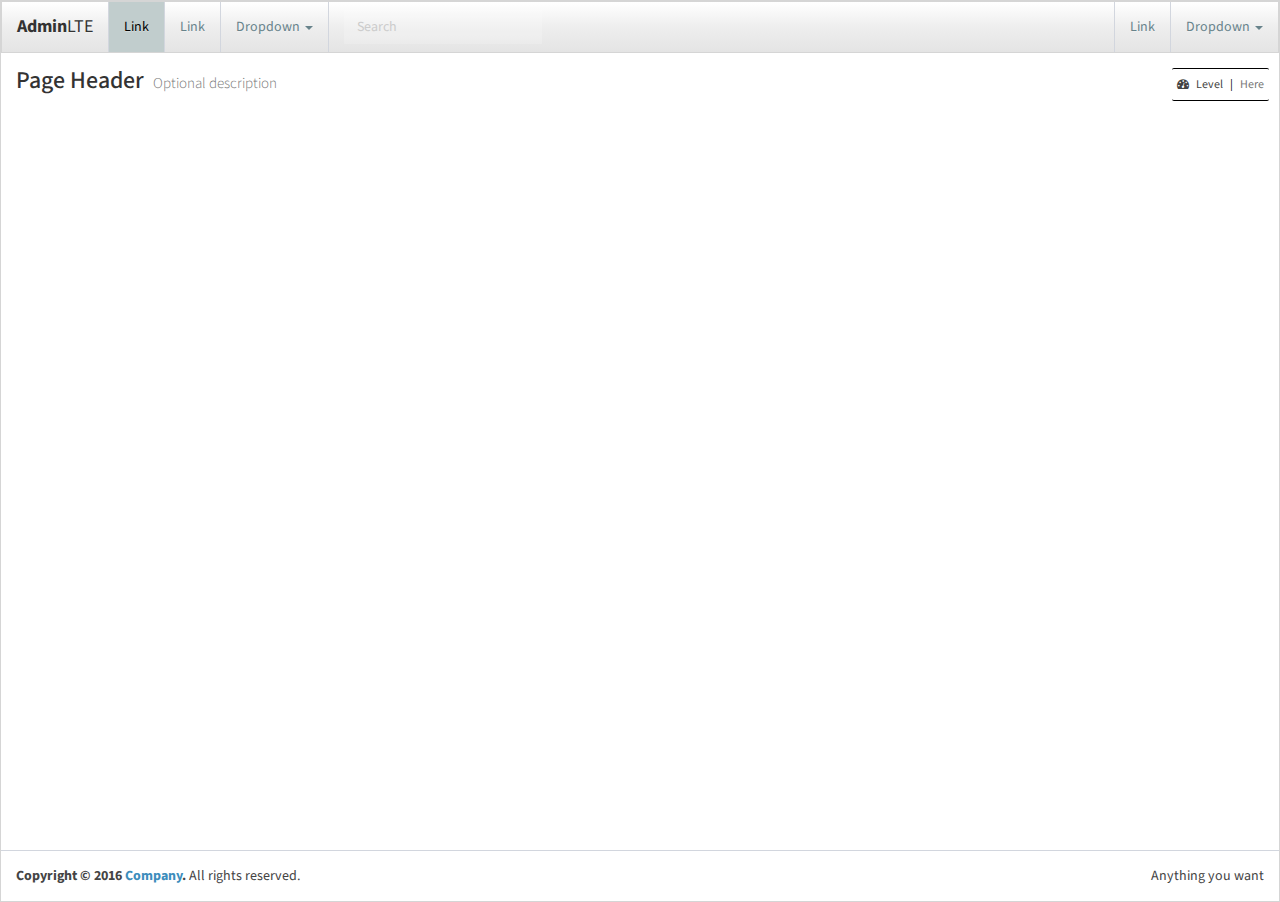
<file: public_html/index2.html>
<!DOCTYPE html>
<!--
This is a starter template page. Use this page to start your new project from
scratch. This page gets rid of all links and provides the needed markup only.
-->
<html>
 <head>
  <meta charset="utf-8">
  <meta http-equiv="X-UA-Compatible" content="IE=edge">
  <title>AdminLTE 2 | Starter</title>
  <!-- Tell the browser to be responsive to screen width -->
  <meta content="width=device-width, initial-scale=1, maximum-scale=1, user-scalable=no" name="viewport">
  <link href="js/libs/twitter-bootstrap/css/bootstrap.min.css" rel="stylesheet" type="text/css"/>
  <!-- Font Awesome -->
  <link href="js/libs/font-awesome/css/font-awesome.min.css" rel="stylesheet" type="text/css"/>
  <!-- Ionicons -->
  <link href="js/libs/ionicons/css/ionicons.min.css" rel="stylesheet" type="text/css"/>
  <!-- Theme style -->
  <!--link href="js/libs/admin-lte/css/AdminLTE.css" rel="stylesheet" type="text/css"/-->
  <link href="css/AdminLTE_custom.css" rel="stylesheet" type="text/css"/>
  
  <!-- AdminLTE Skins. We have chosen the skin-blue for this starter
        page. However, you can choose any other skin. Make sure you
        apply the skin class to the body tag so the changes take effect. -->
  <!--link href="js/libs/admin-lte/css/skins/skin-black.min.css" rel="stylesheet" type="text/css"/-->
  <link href="css/customSkin.css" rel="stylesheet" type="text/css"/>

  <!-- HTML5 Shim and Respond.js IE8 support of HTML5 elements and media queries -->
  <!-- WARNING: Respond.js doesn't work if you view the page via file:// -->
  <!--[if lt IE 9]>
  <script src="https://oss.maxcdn.com/html5shiv/3.7.3/html5shiv.min.js"></script>
  <script src="https://oss.maxcdn.com/respond/1.4.2/respond.min.js"></script>
  <![endif]-->

  <!-- Google Font -->
  <link rel="stylesheet"
        href="https://fonts.googleapis.com/css?family=Source+Sans+Pro:300,400,600,700,300italic,400italic,600italic">
 </head>
 <!--
 BODY TAG OPTIONS:
 =================
 Apply one or more of the following classes to get the
 desired effect
 |---------------------------------------------------------|
 | SKINS         | skin-blue                               |
 |               | skin-black                              |
 |               | skin-purple                             |
 |               | skin-yellow                             |
 |               | skin-red                                |
 |               | skin-green                              |
 |---------------------------------------------------------|
 |LAYOUT OPTIONS | fixed                                   |
 |               | layout-boxed                            |
 |               | layout-top-nav                          |
 |               | sidebar-collapse                        |
 |               | sidebar-mini                            |
 |---------------------------------------------------------|
 -->
 <body class="hold-transition skin-customSkin sidebar-mini layout-top-nav">
  <div class="wrapper">

   <!-- Main Header -->
   <header class="main-header">
    <nav class="navbar navbar-static-top">
     <div class="container-fluid">
      <div class="navbar-header">
       <a href="../../index2.html" class="navbar-brand"><b>Admin</b>LTE</a>
       <button type="button" class="navbar-toggle collapsed" data-toggle="collapse" data-target="#navbar-collapse">
        <i class="fa fa-bars"></i>
       </button>
      </div>

      <!-- Collect the nav links, forms, and other content for toggling -->
      <div class="collapse navbar-collapse" id="navbar-collapse">
       <ul class="nav navbar-nav">
        <li class="active"><a href="#">Link <span class="sr-only">(current)</span></a></li>
        <li><a href="#">Link</a></li>
        <li class="dropdown">
         <a href="#" class="dropdown-toggle" data-toggle="dropdown">Dropdown <span class="caret"></span></a>
         <ul class="dropdown-menu" role="menu">
          <li><a href="#">Action</a></li>
          <li><a href="#">Another action</a></li>
          <li><a href="#">Something else here</a></li>
          <li class="divider"></li>
          <li><a href="#">Separated link</a></li>
          <li class="divider"></li>
          <li><a href="#">One more separated link</a></li>
         </ul>
        </li>
       </ul>
       <form class="navbar-form navbar-left" role="search">
        <div class="form-group">
         <input type="text" class="form-control" id="navbar-search-input" placeholder="Search">
        </div>
       </form>
       <ul class="nav navbar-nav navbar-right">
        <li><a href="#">Link</a></li>
        <li class="dropdown">
         <a href="#" class="dropdown-toggle" data-toggle="dropdown">Dropdown <span class="caret"></span></a>
         <ul class="dropdown-menu" role="menu">
          <li><a href="#">Action</a></li>
          <li><a href="#">Another action</a></li>
          <li><a href="#">Something else here</a></li>
          <li class="divider"></li>
          <li><a href="#">Separated link</a></li>
         </ul>
        </li>
       </ul>
      </div><!-- /.navbar-collapse -->
     </div><!-- /.container-fluid -->
    </nav>
   </header>
   

   <!-- Content Wrapper. Contains page content -->
   <div class="content-wrapper">
    <!-- Content Header (Page header) -->
    <section class="content-header">
     <h1>
      Page Header
      <small>Optional description</small>
     </h1>
     <ol class="breadcrumb">
      <li><a href="#"><i class="fa fa-dashboard"></i> Level</a></li>
      <li class="active">Here</li>
     </ol>
    </section>

    <!-- Main content -->
    <section class="content container-fluid">

     <!--------------------------
     | Your Page Content Here |
     -------------------------->

    </section>
    <!-- /.content -->
   </div>
   <!-- /.content-wrapper -->

   <!-- Main Footer -->
   <footer class="main-footer">
    <!-- To the right -->
    <div class="pull-right hidden-xs">
     Anything you want
    </div>
    <!-- Default to the left -->
    <strong>Copyright &copy; 2016 <a href="#">Company</a>.</strong> All rights reserved.
   </footer>

   <!-- Control Sidebar -->
   <aside class="control-sidebar control-sidebar-dark">
    <!-- Create the tabs -->
    <ul class="nav nav-tabs nav-justified control-sidebar-tabs">
     <li class="active"><a href="#control-sidebar-home-tab" data-toggle="tab"><i class="fa fa-home"></i></a></li>
     <li><a href="#control-sidebar-settings-tab" data-toggle="tab"><i class="fa fa-gears"></i></a></li>
    </ul>
    <!-- Tab panes -->
    <div class="tab-content">
     <!-- Home tab content -->
     <div class="tab-pane active" id="control-sidebar-home-tab">
      <h3 class="control-sidebar-heading">Recent Activity</h3>
      <ul class="control-sidebar-menu">
       <li>
        <a href="javascript:;">
         <i class="menu-icon fa fa-birthday-cake bg-red"></i>

         <div class="menu-info">
          <h4 class="control-sidebar-subheading">Langdon's Birthday</h4>

          <p>Will be 23 on April 24th</p>
         </div>
        </a>
       </li>
      </ul>
      <!-- /.control-sidebar-menu -->

      <h3 class="control-sidebar-heading">Tasks Progress</h3>
      <ul class="control-sidebar-menu">
       <li>
        <a href="javascript:;">
         <h4 class="control-sidebar-subheading">
          Custom Template Design
          <span class="pull-right-container">
           <span class="label label-danger pull-right">70%</span>
          </span>
         </h4>

         <div class="progress progress-xxs">
          <div class="progress-bar progress-bar-danger" style="width: 70%"></div>
         </div>
        </a>
       </li>
      </ul>
      <!-- /.control-sidebar-menu -->

     </div>
     <!-- /.tab-pane -->
     <!-- Stats tab content -->
     <div class="tab-pane" id="control-sidebar-stats-tab">Stats Tab Content</div>
     <!-- /.tab-pane -->
     <!-- Settings tab content -->
     <div class="tab-pane" id="control-sidebar-settings-tab">
      <form method="post">
       <h3 class="control-sidebar-heading">General Settings</h3>

       <div class="form-group">
        <label class="control-sidebar-subheading">
         Report panel usage
         <input type="checkbox" class="pull-right" checked>
        </label>

        <p>
         Some information about this general settings option
        </p>
       </div>
       <!-- /.form-group -->
      </form>
     </div>
     <!-- /.tab-pane -->
    </div>
   </aside>
   <!-- /.control-sidebar -->
   <!-- Add the sidebar's background. This div must be placed
   immediately after the control sidebar -->
   <div class="control-sidebar-bg"></div>
  </div>
  <!-- ./wrapper -->

  <!-- REQUIRED JS SCRIPTS -->

  <!-- jQuery 3 -->
  <script src="js/libs/jquery/jquery.min.js" type="text/javascript"></script>
  <!-- Bootstrap 3.3.7 -->
  <script src="js/libs/twitter-bootstrap/js/bootstrap.min.js" type="text/javascript"></script>
  <!-- AdminLTE App -->
  <script src="js/libs/admin-lte/js/adminlte.min.js" type="text/javascript"></script>

  <!-- Optionally, you can add Slimscroll and FastClick plugins.
       Both of these plugins are recommended to enhance the
       user experience. -->
 </body>
</html>
</file>
<file: public_html/css/customSkin.css>
/*
 * Skin: Black
 * -----------
 */
/* skin-black navbar */
.skin-customSkin .main-header {
 border-bottom: 0px solid #d2d6de;
}
.skin-customSkin .main-header .navbar-toggle {
 color: #333;
}
.skin-customSkin .main-header .navbar-brand {
 color: #333;
 border-right: 1px solid #d2d6de;
}
.skin-customSkin .main-header .navbar {
 background-image: -webkit-linear-gradient(#ffffff, #eeeeee 50%, #e4e4e4);  background-image: -o-linear-gradient(#ffffff, #eeeeee 50%, #e4e4e4);  background-image: linear-gradient(#ffffff, #eeeeee 50%, #e4e4e4);  background-repeat: no-repeat;  filter: progid:DXImageTransform.Microsoft.gradient(startColorstr='#ffffffff', endColorstr='#ffe4e4e4', GradientType=0);  filter: none;  border: 1px solid #d5d5d5;  text-shadow: 0 1px 0 rgba(255, 255, 255, 0.3);
}
.skin-customSkin .main-header .navbar .nav > li > a {
 color: #68838B;
}
.skin-customSkin .main-header .navbar .nav > li > a:hover,
.skin-customSkin .main-header .navbar .nav > li > a:active,
.skin-customSkin .main-header .navbar .nav > li > a:focus,
.skin-customSkin .main-header .navbar .nav .open > a,
.skin-customSkin .main-header .navbar .nav .open > a:hover,
.skin-customSkin .main-header .navbar .nav .open > a:focus,
.skin-customSkin .main-header .navbar .nav > .active > a {
 /*padding-top: 17px;  padding-bottom: 13px;*/ background: #C1CDCD;  -webkit-transition: color ease-in-out 0.2s;  -o-transition: color ease-in-out 0.2s;  transition: color ease-in-out 0.2s;
 color: #000;
}
.skin-customSkin .main-header .navbar .sidebar-toggle {
 color: #68838B;
}
.skin-customSkin .main-header .navbar .sidebar-toggle:hover {
 color: #000;
 /*padding-top: 17px;  padding-bottom: 13px;*/ background: #C1CDCD;  -webkit-transition: color ease-in-out 0.2s;  -o-transition: color ease-in-out 0.2s;  transition: color ease-in-out 0.2s;
}
.skin-customSkin .main-header .navbar > .sidebar-toggle {
 color: #333;
 border-right: 1px solid #d2d6de;
}
.skin-customSkin .main-header .navbar .navbar-nav > li > a {
 border-right: 1px solid #d2d6de;
}
.skin-customSkin .main-header .navbar .navbar-custom-menu .navbar-nav > li > a,
.skin-customSkin .main-header .navbar .navbar-right > li > a {
 border-left: 1px solid #d2d6de;
 border-right-width: 0;
}
.skin-customSkin .main-header > .logo {
 /*background-image: -webkit-linear-gradient(#ffffff, #eeeeee 50%, #e4e4e4);  background-image: -o-linear-gradient(#ffffff, #eeeeee 50%, #e4e4e4);  background-image: linear-gradient(#ffffff, #eeeeee 50%, #e4e4e4);  background-repeat: no-repeat;  filter: progid:DXImageTransform.Microsoft.gradient(startColorstr='#ffffffff', endColorstr='#ffe4e4e4', GradientType=0);  filter: none;  border: 1px solid #d5d5d5;  text-shadow: 0 1px 0 rgba(255, 255, 255, 0.3);*/
 color: #68838B;
 border-bottom: 0 solid transparent;
 border-right: 0px solid #d2d6de;
}
.skin-customSkin .main-header > .logo:hover {
 /*background-image: -webkit-linear-gradient(#ffffff, #eeeeee 50%, #e4e4e4);  background-image: -o-linear-gradient(#ffffff, #eeeeee 50%, #e4e4e4);  background-image: linear-gradient(#ffffff, #eeeeee 50%, #e4e4e4);  background-repeat: no-repeat;  filter: progid:DXImageTransform.Microsoft.gradient(startColorstr='#ffffffff', endColorstr='#ffe4e4e4', GradientType=0);  filter: none;  border: 1px solid #d5d5d5;  text-shadow: 0 1px 0 rgba(255, 255, 255, 0.3);*/
 text-decoration: none !important;
 border-bottom: none !important
}
@media (max-width: 767px) {
 .skin-customSkin .main-header > .logo {
  background-color: #C1CDCD222;
  color: #000;
  border-bottom: 1px solid #d2d6de;
  border-right: none;
 }
 .skin-customSkin .main-header > .logo:hover {
  background-color: #1f1f1f;
  color: #C1CDCD;
 }
}
.skin-customSkin .main-header li.user-header {
 background-image: -webkit-linear-gradient(#ffffff, #eeeeee 50%, #e4e4e4);  background-image: -o-linear-gradient(#ffffff, #eeeeee 50%, #e4e4e4);  background-image: linear-gradient(#ffffff, #eeeeee 50%, #e4e4e4);  background-repeat: no-repeat;  filter: progid:DXImageTransform.Microsoft.gradient(startColorstr='#ffffffff', endColorstr='#ffe4e4e4', GradientType=0);  filter: none;  border: 1px solid #d5d5d5;  text-shadow: 0 1px 0 rgba(255, 255, 255, 0.3);
}
.skin-customSkin .content-header {
 background: transparent;
 box-shadow: none;
}
.skin-customSkin .wrapper,
.skin-customSkin .main-sidebar,
.skin-customSkin .left-side {
 /*background-image: -webkit-linear-gradient(#ffffff, #eeeeee 50%, #e4e4e4);  background-image: -o-linear-gradient(#ffffff, #eeeeee 50%, #e4e4e4);  background-image: linear-gradient(#ffffff, #eeeeee 50%, #e4e4e4);  background-repeat: no-repeat;  filter: progid:DXImageTransform.Microsoft.gradient(startColorstr='#ffffffff', endColorstr='#ffe4e4e4', GradientType=0);  filter: none;  border: 1px solid #d5d5d5;  text-shadow: 0 1px 0 rgba(255, 255, 255, 0.3);*/
 background-image: -webkit-linear-gradient(#e4e4e4, #eeeeee 50%, #ffffff);  
 background-image: -o-linear-gradient(#e4e4e4, #eeeeee 50%, #ffffff);  
 background-image: linear-gradient(#e4e4e4, #eeeeee 50%, #ffffff);  
 background-repeat: no-repeat;  
 filter: progid:DXImageTransform.Microsoft.gradient(startColorstr='#ffe4e4e4', endColorstr='#ffffffff', GradientType=0);  
 filter: none;  border: 1px solid #d5d5d5;  
 text-shadow: 0 1px 0 rgba(255, 255, 255, 0.3);
}
.skin-customSkin .main-sidebar {
 border-right: 1px solid #d2d6de;
}
.skin-customSkin .user-panel > .info,
.skin-customSkin .user-panel > .info > a {
 color: #444444;
}
.skin-customSkin .sidebar-menu > li {
 -webkit-transition: border-left-color 0.3s ease;
 -o-transition: border-left-color 0.3s ease;
 transition: border-left-color 0.3s ease;
}
.skin-customSkin .sidebar-menu > li.header {
 /*color: #848484;
 background: #C1CDCD;*/
 ubackground-image: -webkit-linear-gradient(#848484, #000 50%, #848484);  
 background-image: -o-linear-gradient(#848484, #000 50%, #848484);  
 background-image: linear-gradient(#848484, #000 50%, #848484);  
 background-repeat: no-repeat;  
 filter: progid:DXImageTransform.Microsoft.gradient(startColorstr='#ff848484', endColorstr='#ff848484', GradientType=0);  
 filter: none;  
 border: 0px solid #d5d5d5;  
 text-shadow: 0 1px 0 rgba(255, 255, 255, 0.3);
 color: #fff;
}
.skin-customSkin .sidebar-menu > li > a {
 border-left: 3px solid transparent;
 font-weight: 300;
}
.skin-customSkin .sidebar-menu > li:hover > a,
.skin-customSkin .sidebar-menu > li.active > a {
 color: #000000;
 /*padding-top: 17px;  padding-bottom: 13px;*/ background: #C1CDCD;  -webkit-transition: color ease-in-out 0.2s;  -o-transition: color ease-in-out 0.2s;  transition: color ease-in-out 0.2s;
}
.skin-customSkin .sidebar-menu > li.active {
 border-left-color: #C1CDCD;
}
.skin-customSkin .sidebar-menu > li.active > a {
 font-weight: 600;
}
.skin-customSkin .sidebar-menu > li > .treeview-menu {
 /*padding-top: 17px;  padding-bottom: 13px;*/ background: #C1CDCD;  -webkit-transition: color ease-in-out 0.2s;  -o-transition: color ease-in-out 0.2s;  transition: color ease-in-out 0.2s;
}
.skin-customSkin .sidebar a {
 color: #444444;
}
.skin-customSkin .sidebar a:hover {
 text-decoration: none !important;
}
.skin-customSkin .sidebar-menu .treeview-menu > li > a {
 color: #363636;
}
.skin-customSkin .sidebar-menu .treeview-menu > li.active > a,
.skin-customSkin .sidebar-menu .treeview-menu > li > a:hover {
 color: #000;
 text-decoration: none !important;
}
.skin-customSkin .sidebar-menu .treeview-menu > li.active > a {
 font-weight: 600;
}
.skin-customSkin .sidebar-form {
 border-radius: 3px;
 border: 1px solid #d2d6de;
 margin: 10px 10px;
}
.skin-customSkin .sidebar-form input[type="text"],
.skin-customSkin .sidebar-form .btn {
 box-shadow: none;
 background-color: #fff;
 border: 1px solid transparent;
 height: 35px;
}
.skin-customSkin .sidebar-form input[type="text"] {
 color: #666;
 border-top-left-radius: 2px;
 border-top-right-radius: 0;
 border-bottom-right-radius: 0;
 border-bottom-left-radius: 2px;
}
.skin-customSkin .sidebar-form input[type="text"]:focus,
.skin-customSkin .sidebar-form input[type="text"]:focus + .input-group-btn .btn {
 background-color: #fff;
 color: #666;
}
.skin-customSkin .sidebar-form input[type="text"]:focus + .input-group-btn .btn {
 border-left-color: #fff;
}
.skin-customSkin .sidebar-form .btn {
 color: #999;
 border-top-left-radius: 0;
 border-top-right-radius: 2px;
 border-bottom-right-radius: 2px;
 border-bottom-left-radius: 0;
}
@media (min-width: 768px) {
 .skin-customSkin.sidebar-mini.sidebar-collapse .sidebar-menu > li > .treeview-menu {
  border-left: 1px solid #d2d6de;
 }
}

.content-wrapper{
 background-color: #FFF;
}

a{
 /*text-decoration: none !important;*/
 /*border-bottom: 1px solid transparent !important;*/
}

li a:hover::after{
 text-decoration: none !important;
 /*border-bottom: 1px solid #000 !important;*/
 /*font-weight: 600;*/
 /*content: " *";*/
}

.messages-menu li{
 background-image: -webkit-linear-gradient(#e4e4e4, #eeeeee 50%, #ffffff);  
 background-image: -o-linear-gradient(#e4e4e4, #eeeeee 50%, #ffffff);  
 background-image: linear-gradient(#e4e4e4, #eeeeee 50%, #ffffff);  
 background-repeat: no-repeat;  
 filter: progid:DXImageTransform.Microsoft.gradient(startColorstr='#ffe4e4e4', endColorstr='#ffffffff', GradientType=0);  
 filter: none;  border: 1px solid #d5d5d5;  
 text-shadow: 0 1px 0 rgba(255, 255, 255, 0.3);
}



/*.main-sidebar{
 top: 52px;
}
*/
.main-sidebar .user-panel{
 /*background-image: -webkit-linear-gradient(#ffffff, #eeeeee 50%, #e4e4e4);  background-image: -o-linear-gradient(#ffffff, #eeeeee 50%, #e4e4e4);  background-image: linear-gradient(#ffffff, #eeeeee 50%, #e4e4e4);  background-repeat: no-repeat;  filter: progid:DXImageTransform.Microsoft.gradient(startColorstr='#ffffffff', endColorstr='#ffe4e4e4', GradientType=0);  filter: none;  border: 1px solid #d5d5d5;  text-shadow: 0 1px 0 rgba(255, 255, 255, 0.3);*/
 /*ubackground-image: -webkit-linear-gradient(#848484, #000 50%, #848484);  
 background-image: -o-linear-gradient(#848484, #000 50%, #848484);  
 background-image: linear-gradient(#848484, #000 50%, #848484);  
 background-repeat: no-repeat;  
 filter: progid:DXImageTransform.Microsoft.gradient(startColorstr='#ff848484', endColorstr='#ff848484', GradientType=0);  
 filter: none;  
 border: 0px solid #d5d5d5;  
 text-shadow: 0 1px 0 rgba(255, 255, 255, 0.3);
 color: #fff;*/
}

.main-header .logo{

}

.skin-customSkin .sidebar-menu .treeview > a:enabled{
 /*background: #F0FFFF;  -webkit-transition: color ease-in-out 0.2s;  -o-transition: color ease-in-out 0.2s;  transition: color ease-in-out 0.2s;*/
 text-decoration: none !important;
 /*background-color: #f00;*/
}

/*@media (min-width: 768px) {
 .skin-customSkin .sidebar-menu .treeview {
  border: 1px solid #000;
 }
}*/
</file>
